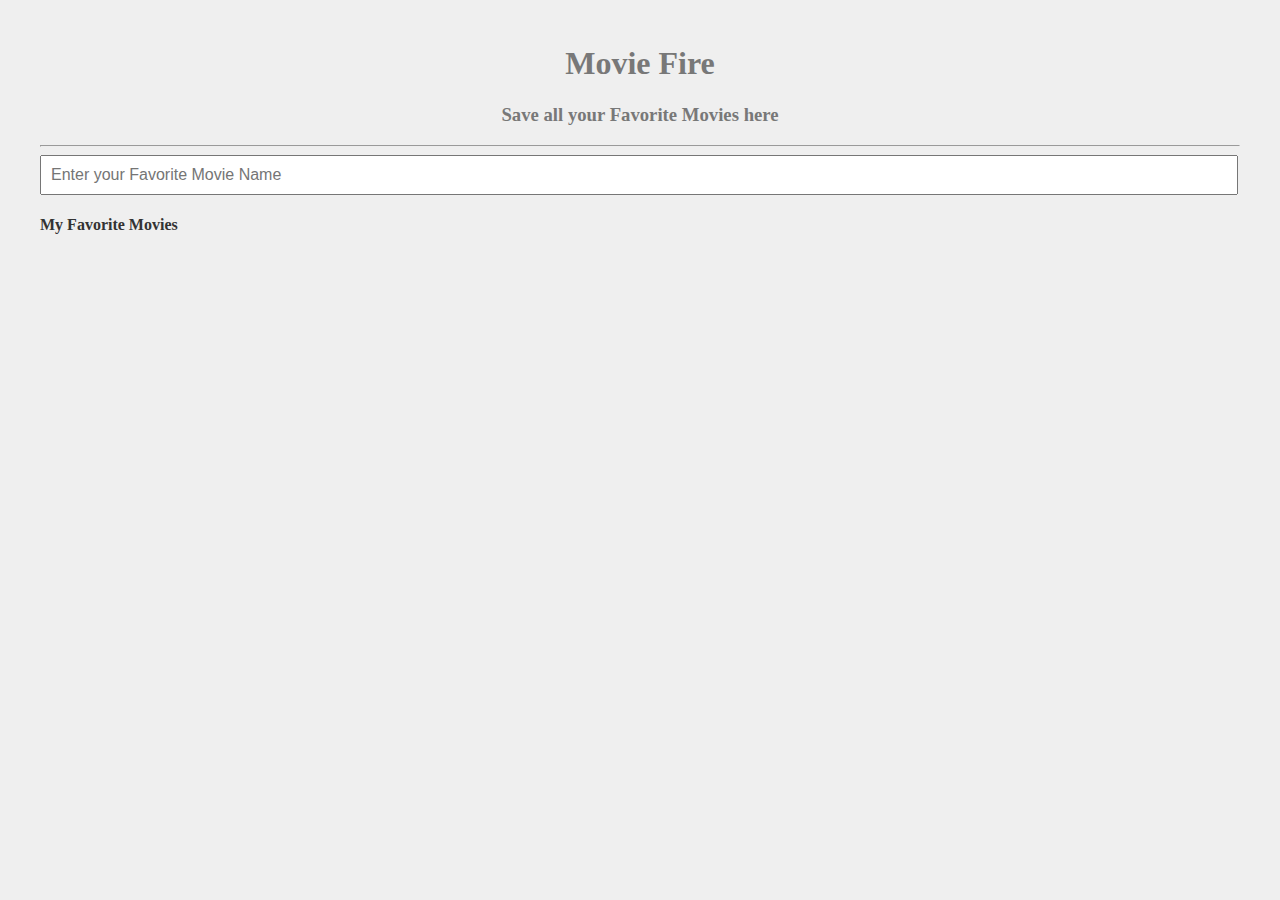
<file: jsFire/app.html>
<!DOCTYPE html>
<html>
 
<head>
    <title>Movie Fire</title>
    <link rel="stylesheet" type="text/css" href="app.css">
</head>
 
<body>
    <h1>Movie Fire</h1>
    <h3>Save all your Favorite Movies here</h3>
    <hr />
    <input type="text" id="movieName" placeholder="Enter your Favorite Movie Name" onkeypress="return saveToList(event)" />
    <h4>My Favorite Movies</h4>
    <ol id="favMovies">
    </ol>
    <script type='text/javascript' src='https://cdn.firebase.com/js/client/1.0.15/firebase.js'></script>
    <script type="text/javascript" src="app.js"></script>
</body>
 
</html>
</file>
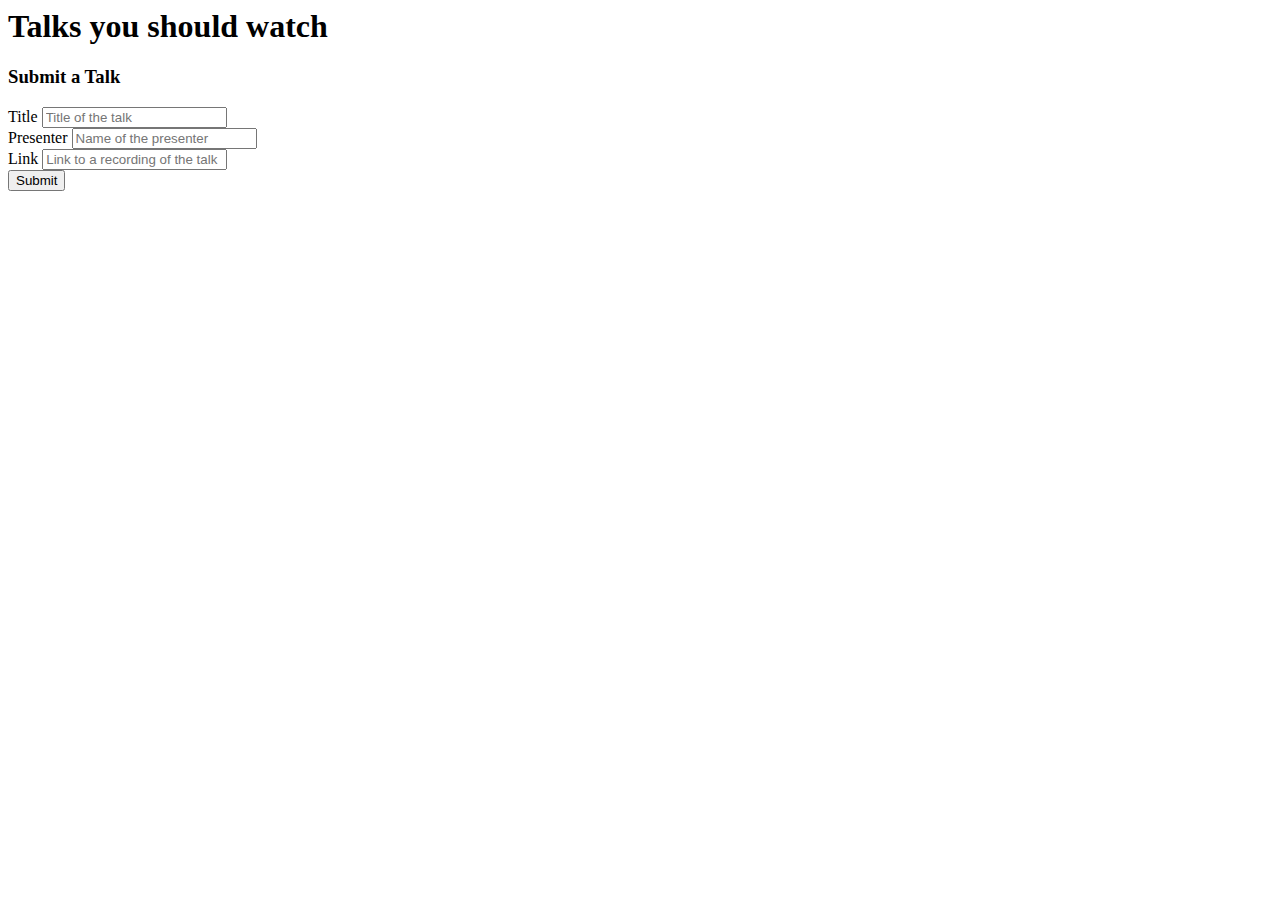
<file: sample2/application.html>
<html>
  <head>
    <!-- Load the Firebase Library before loading the body. -->
    <script src="https://cdn.firebase.com/js/client/2.4.0/firebase.js"></script>
    
    <!-- Load the jQuery library, which we'll use to manipulate HTML elements with Javascript. -->
    <script src="https://code.jquery.com/jquery-2.2.0.min.js"></script>

    <!-- Load Bootstrap stylesheet, which will is CSS that makes everything prettier and also responsive (aka will work on all devices of all sizes). -->
    <link rel="stylesheet" href="https://maxcdn.bootstrapcdn.com/bootstrap/3.3.6/css/bootstrap.min.css" integrity="sha384-1q8mTJOASx8j1Au+a5WDVnPi2lkFfwwEAa8hDDdjZlpLegxhjVME1fgjWPGmkzs7" crossorigin="anonymous">
  </head>

  <body>
    <!-- Load the application script, which will save data to our Firebase app. -->
    <script src="application.js"></script>

    <div class="container">
      <h1>Talks you should watch</h1>

      <h3>Submit a Talk</h3>

      <form id="recommendationForm">
        <div class="form-group">
          <label for="talkTitle">Title</label>
          <input class="form-control" id="talkTitle" placeholder="Title of the talk">
        </div>

        <div class="form-group">
          <label for="talkPresenter">Presenter</label>
          <input class="form-control" id="talkPresenter" placeholder="Name of the presenter">
        </div>

        <div class="form-group">
          <label for="talkLink">Link</label>
          <input class="form-control" id="talkLink" placeholder="Link to a recording of the talk">
        </div>

        <button type="submit" class="btn btn-default">Submit</button>

      </form>

    </div>


  </body>
</html>
</file>
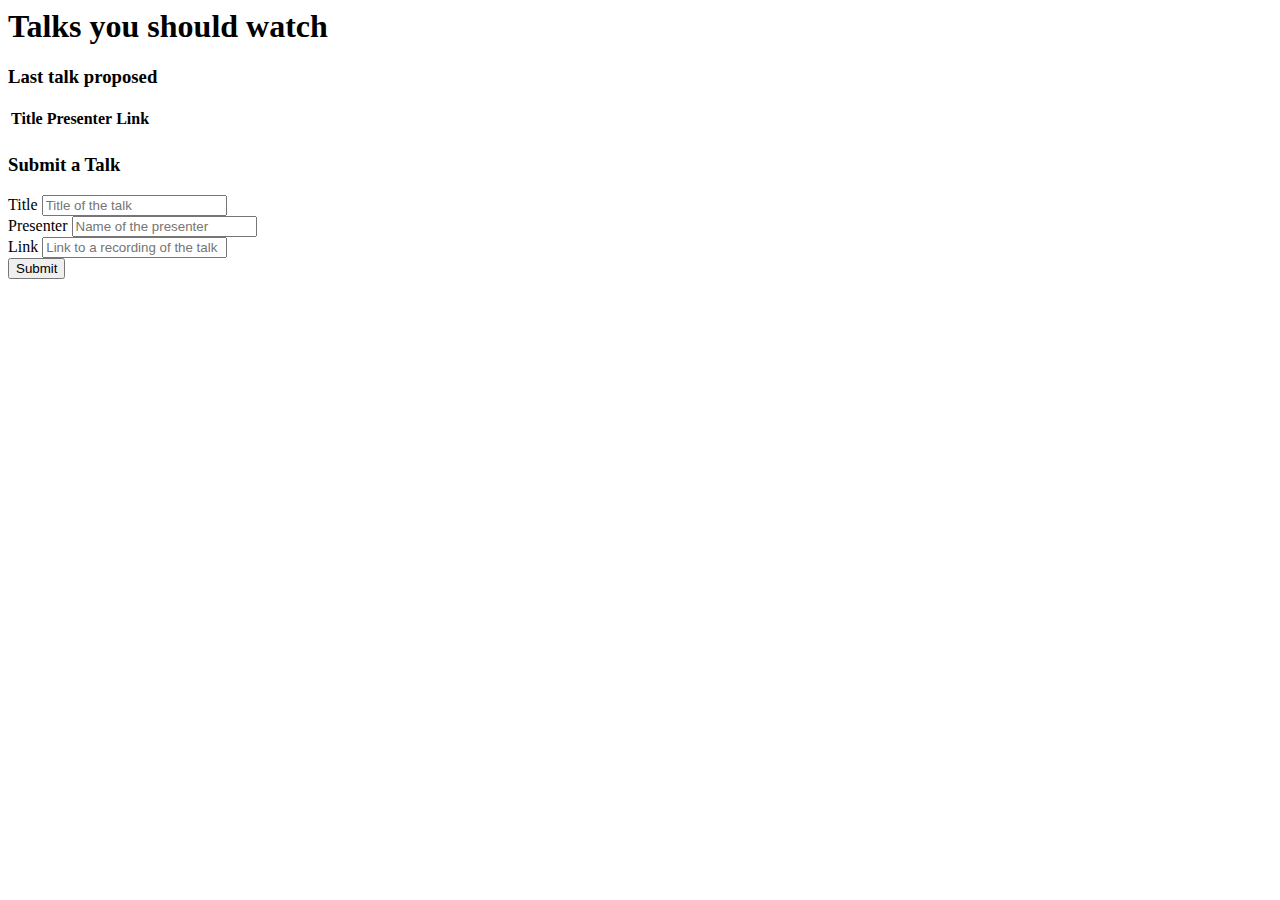
<file: sample3/application.html>
<html>
  <head>
    <!-- Load the Firebase Library before loading the body. -->
    <script src="https://cdn.firebase.com/js/client/2.4.0/firebase.js"></script>
    
    <!-- Load the jQuery library, which we'll use to manipulate HTML elements with Javascript. -->
    <script src="https://code.jquery.com/jquery-2.2.0.min.js"></script>

    <!-- Load Bootstrap stylesheet, which will is CSS that makes everything prettier and also responsive (aka will work on all devices of all sizes). -->
    <link rel="stylesheet" href="https://maxcdn.bootstrapcdn.com/bootstrap/3.3.6/css/bootstrap.min.css" integrity="sha384-1q8mTJOASx8j1Au+a5WDVnPi2lkFfwwEAa8hDDdjZlpLegxhjVME1fgjWPGmkzs7" crossorigin="anonymous">
  </head>

  <body>
    <!-- Load the application script, which will save data to our Firebase app. -->
    <script src="application.js"></script>

    <div class="container">
      <h1>Talks you should watch</h1>

      <h3>Last talk proposed</h3>
      <table class="table table-striped">
        <thead>
          <tr>
            <th>Title</th>
            <th>Presenter</th>
            <th>Link</th>
          </tr>
        </thead>
        <tbody>
        <!-- This is empty now, but it will filled out by and event handler in application.js with the most recent recommendations -->
          <tr>
            <td id="title"></td>
            <td id="presenter"></td>
            <td><a id="link" target="_blank"></a></td>
          </tr>
        </tbody>
      </table>

      <h3>Submit a Talk</h3>

      <form id="recommendationForm">
        <div class="form-group">
          <label for="talkTitle">Title</label>
          <input class="form-control" id="talkTitle" placeholder="Title of the talk">
        </div>

        <div class="form-group">
          <label for="talkPresenter">Presenter</label>
          <input class="form-control" id="talkPresenter" placeholder="Name of the presenter">
        </div>

        <div class="form-group">
          <label for="talkLink">Link</label>
          <input class="form-control" id="talkLink" placeholder="Link to a recording of the talk">
        </div>

        <button type="submit" class="btn btn-default">Submit</button>

      </form>

    </div>


  </body>
</html>
</file>
<file: jsFire/app.css>
body {
    font-family: "calibri";
    background: #efefef;
    padding: 32px;
    padding-top: 16px;
    color: #333;
}
h1,h3 {
    text-align: center;
    color: #787878;
}

#movieName
{
    width: 98%;
    padding: 9px;
    font-size: 16px;
}
</file>
